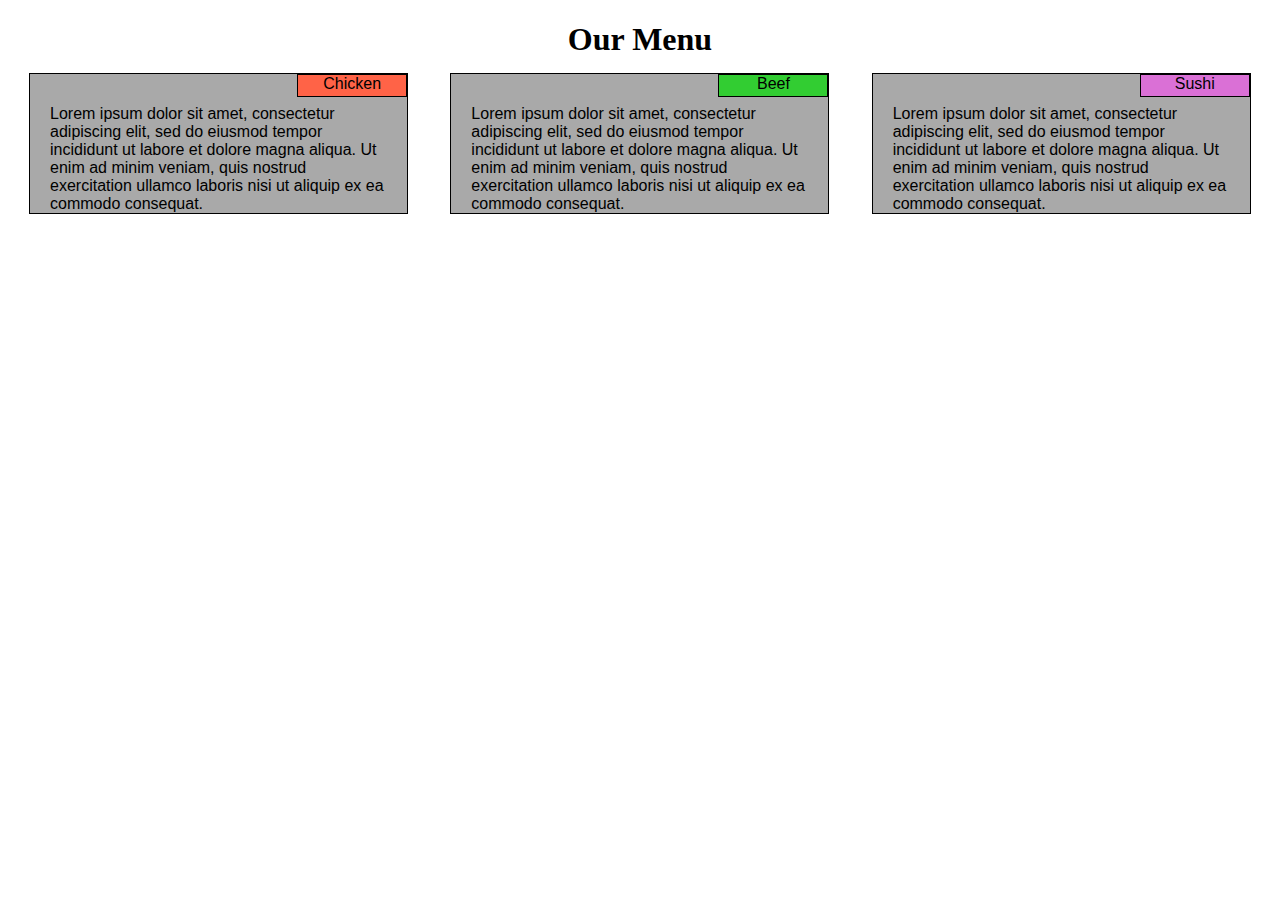
<file: module2-solution/index.html>
<!DOCTYPE html>
<html>
<head>
<meta charset="utf-8">
<meta name="viewport" content="width=device-width, initial-scale=1">
<link rel="stylesheet" type="text/css" href="css/style.css">
<title>Responsive Layout</title>

</head>
<body>
<h1>Our Menu</h1>

<div class="row">
  <div class="col-lg-4 col-md-6">
    <div id="container">
      <section id="chickenSection">Chicken</section>
      <div id="text">Lorem ipsum dolor sit amet, consectetur adipiscing elit, sed do eiusmod tempor incididunt ut labore et dolore magna aliqua. Ut enim ad minim veniam, quis nostrud exercitation ullamco laboris nisi ut aliquip ex ea commodo consequat.</div></div></div>
  <div class="col-lg-4 col-md-6">
    <div id="container">
      <section id="beefSection">Beef</section>
      <div id="text">Lorem ipsum dolor sit amet, consectetur adipiscing elit, sed do eiusmod tempor incididunt ut labore et dolore magna aliqua. Ut enim ad minim veniam, quis nostrud exercitation ullamco laboris nisi ut aliquip ex ea commodo consequat.</div></div></div>
  <div class="col-lg-4 col-md-12"> 
    <div id="container">
      <section id="sushiSection">Sushi</section>
      <div id="text">Lorem ipsum dolor sit amet, consectetur adipiscing elit, sed do eiusmod tempor incididunt ut labore et dolore magna aliqua. Ut enim ad minim veniam, quis nostrud exercitation ullamco laboris nisi ut aliquip ex ea commodo consequat.</div></div></di>
</div>

</body>
</html>
</file>
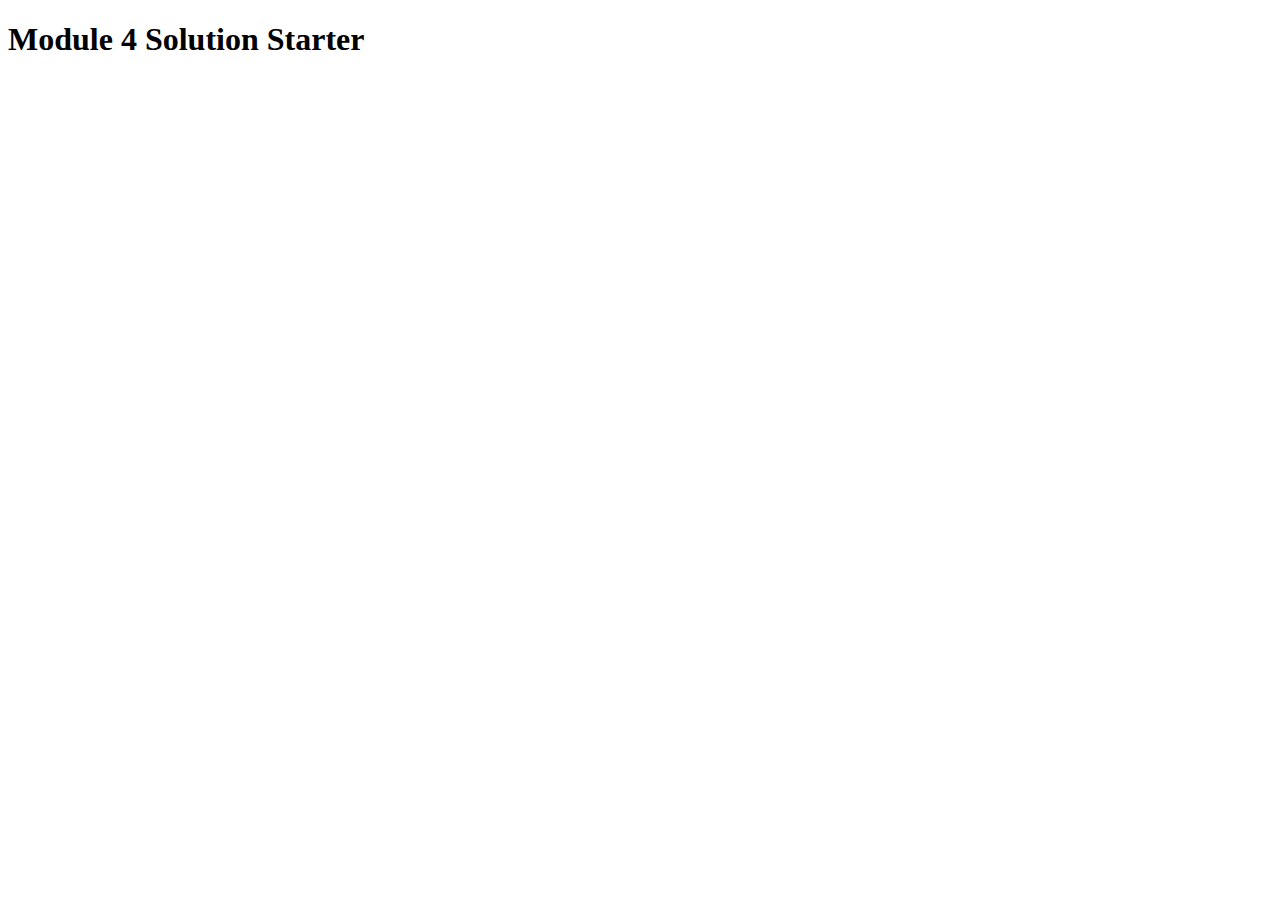
<file: module4-solution/index.html>
<!DOCTYPE html>
<html>
<head>
  <meta charset="utf-8">
  <title>Module 4 Solution Starter</title>
  <script>
    var names = []; // DO NOT REMOVE
  </script>
  <script src="SpeakHello.js"></script>
  <script src="SpeakGoodBye.js"></script>
  <script src="script.js"></script>
</head>
<body>
  <h1>Module 4 Solution Starter</h1>
</body>
</html>
</file>
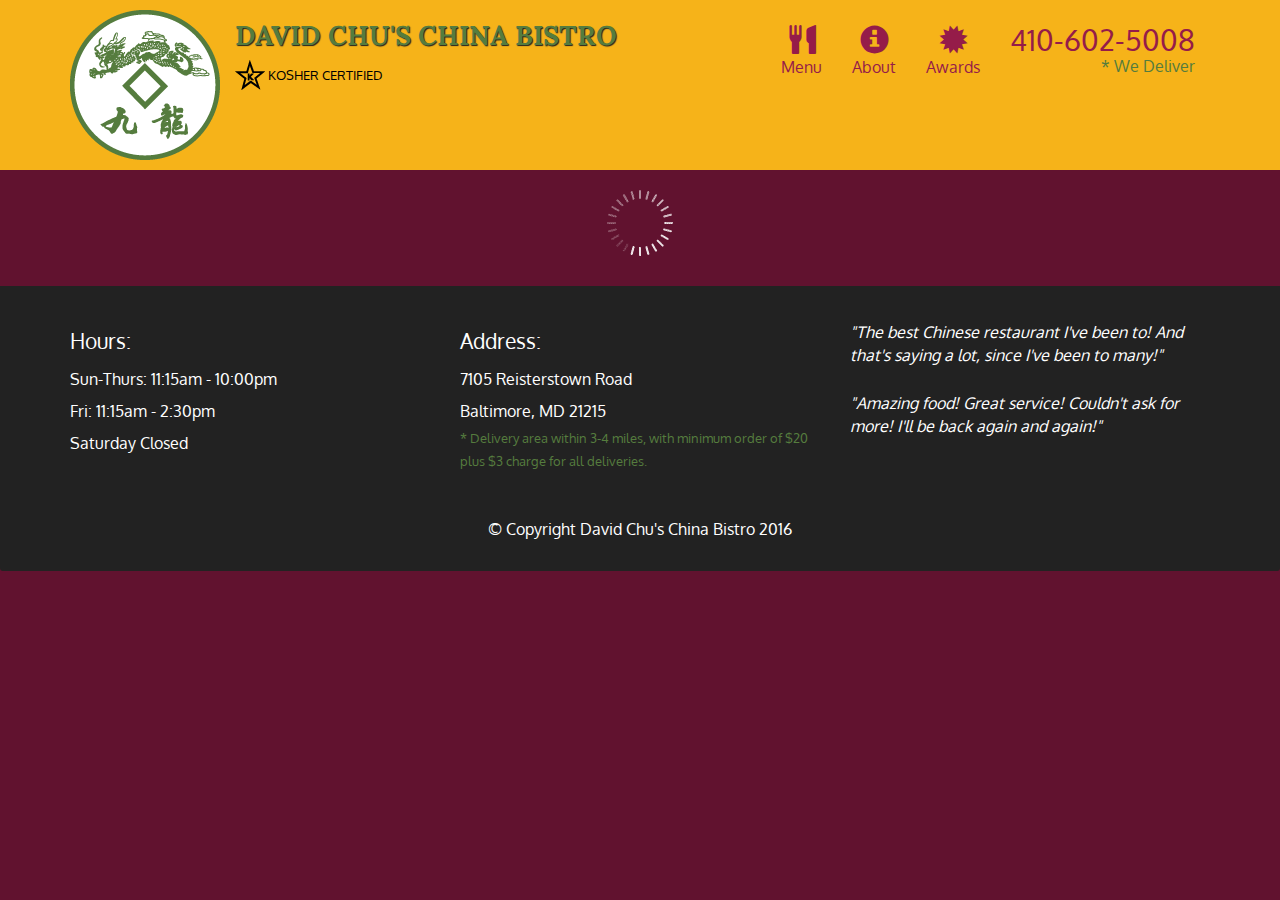
<file: module5-solution/index.html>
<!doctype html>
<html lang="en">
  <head>
    <meta charset="utf-8">
    <meta http-equiv="X-UA-Compatible" content="IE=edge">
    <meta name="viewport" content="width=device-width, initial-scale=1">
    <title>David Chu's China Bistro</title>
    <link rel="stylesheet" href="css/bootstrap.min.css">
    <link rel="stylesheet" href="css/styles.css">
    <link href='https://fonts.googleapis.com/css?family=Oxygen:400,300,700' rel='stylesheet' type='text/css'>
    <link href='https://fonts.googleapis.com/css?family=Lora' rel='stylesheet' type='text/css'>
  </head>
<body>
  <header>
    <nav id="header-nav" class="navbar navbar-default">
      <div class="container">
        <div class="navbar-header">
          <a href="index.html" class="pull-left visible-md visible-lg">
            <div id="logo-img" alt="Logo image"></div>
          </a>

          <div class="navbar-brand">
            <a href="index.html"><h1>David Chu's China Bistro</h1></a>
            <p>
              <img src="images/star-k-logo.png" alt="Kosher certification">
              <span>Kosher Certified</span>
            </p>
          </div>

          <button id="navbarToggle" type="button" class="navbar-toggle collapsed" data-toggle="collapse" data-target="#collapsable-nav" aria-expanded="false">
            <span class="sr-only">Toggle navigation</span>
            <span class="icon-bar"></span>
            <span class="icon-bar"></span>
            <span class="icon-bar"></span>
          </button>
        </div>
        
        <div id="collapsable-nav" class="collapse navbar-collapse">
           <ul id="nav-list" class="nav navbar-nav navbar-right">
            <li id="navHomeButton" class="visible-xs active">
              <a href="index.html">
                <span class="glyphicon glyphicon-home"></span> Home</a>
            </li>
            <li id="navMenuButton">
              <a href="#" onclick="$dc.loadMenuCategories();">
                <span class="glyphicon glyphicon-cutlery"></span><br class="hidden-xs"> Menu</a>
            </li>
            <li>
              <a href="#">
                <span class="glyphicon glyphicon-info-sign"></span><br class="hidden-xs"> About</a>
            </li>
            <li>
              <a href="#">
                <span class="glyphicon glyphicon-certificate"></span><br class="hidden-xs"> Awards</a>
            </li>
            <li id="phone" class="hidden-xs">
              <a href="tel:410-602-5008">
                <span>410-602-5008</span></a><div>* We Deliver</div>
            </li>
          </ul><!-- #nav-list -->
        </div><!-- .collapse .navbar-collapse -->
      </div><!-- .container -->
    </nav><!-- #header-nav -->
  </header>

  <div id="call-btn" class="visible-xs">
    <a class="btn" href="tel:410-602-5008">
    <span class="glyphicon glyphicon-earphone"></span>
    410-602-5008
    </a>
  </div>
  <div id="xs-deliver" class="text-center visible-xs">* We Deliver</div>

  <div id="main-content" class="container"></div>

  <footer class="panel-footer">
    <div class="container">
      <div class="row">
        <section id="hours" class="col-sm-4">
          <span>Hours:</span><br>
          Sun-Thurs: 11:15am - 10:00pm<br>
          Fri: 11:15am - 2:30pm<br>
          Saturday Closed
          <hr class="visible-xs">
        </section>
        <section id="address" class="col-sm-4">
          <span>Address:</span><br>
          7105 Reisterstown Road<br>
          Baltimore, MD 21215
          <p>* Delivery area within 3-4 miles, with minimum order of $20 plus $3 charge for all deliveries.</p>
          <hr class="visible-xs">
        </section>
        <section id="testimonials" class="col-sm-4">
          <p>"The best Chinese restaurant I've been to! And that's saying a lot, since I've been to many!"</p>
          <p>"Amazing food! Great service! Couldn't ask for more! I'll be back again and again!"</p>
        </section>
      </div>
      <div class="text-center">&copy; Copyright David Chu's China Bistro 2016</div>
    </div>
  </footer>

  <!-- jQuery (Bootstrap JS plugins depend on it) -->
  <script src="js/jquery-2.1.4.min.js"></script>
  <script src="js/bootstrap.min.js"></script>
  <script src="js/ajax-utils.js"></script>
  <script src="js/script.js"></script>
</body>
</html>
</file>
<file: module2-solution/css/style.css>
* {
  box-sizing: border-box;
}
h1 {
  margin-bottom: 15px;
  text-align: center;
}

div#container {
  border: 1px solid black;
  background-color: #A9A9A9;
  width: 90%;
  margin-right: auto;
  margin-left: auto;
  margin-bottom: 22.5px;
  font-family: Helvetica;
  color: black;
}

div#text {
  clear: right;
  margin-top: 20px;
  margin-right: 20px;
  margin-left: 20px;
}

section  {
    border: 1px solid black;
    background-color: #A9A9A9;
    width: 110px;
    height: 23px;
    font-family: Helvetica;
    color: black;

    margin-top: 0;
    margin-bottom: 8px;
    float: right;
    text-align: center;
}

#chickenSection {
  background-color: tomato;
}

#beefSection {
  background-color: limegreen;
}

#sushiSection {
  background-color: orchid;
}

/* Simple Responsive Framework. */
.row {
  width: 100%;
}

/********** Large devices only **********/
@media (min-width: 992px) {
  .col-lg-1, .col-lg-2, .col-lg-3, .col-lg-4, .col-lg-5, .col-lg-6, .col-lg-7, .col-lg-8, .col-lg-9, .col-lg-10, .col-lg-11, .col-lg-12 {
    float: left;
  }
  .col-lg-1 {
    width: 8.33%;
  }
  .col-lg-2 {
    width: 16.66%;
  }
  .col-lg-3 {
    width: 25%;
  }
  .col-lg-4 {
    width: 33.33%;
  }
  .col-lg-5 {
    width: 41.66%;
  }
  .col-lg-6 {
    width: 50%;
  }
  .col-lg-7 {
    width: 58.33%;
  }
  .col-lg-8 {
    width: 66.66%;
  }
  .col-lg-9 {
    width: 74.99%;
  }
  .col-lg-10 {
    width: 83.33%;
  }
  .col-lg-11 {
    width: 91.66%;
  }
  .col-lg-12 {
    width: 100%;
  }
}

/********** Medium devices only **********/
@media (min-width: 768px) and (max-width: 991px) {
  .col-md-1, .col-md-2, .col-md-3, .col-md-4, .col-md-5, .col-md-6, .col-md-7, .col-md-8, .col-md-9, .col-md-10, .col-md-11, .col-md-12 {
    float: left;
  }
  .col-md-1 {
    width: 8.33%;
  }
  .col-md-2 {
    width: 16.66%;
  }
  .col-md-3 {
    width: 25%;
  }
  .col-md-4 {
    width: 33.33%;
  }
  .col-md-5 {
    width: 41.66%;
  }
  .col-md-6 {
    width: 50%;
  }
  .col-md-7 {
    width: 58.33%;
  }
  .col-md-8 {
    width: 66.66%;
  }
  .col-md-9 {
    width: 74.99%;
  }
  .col-md-10 {
    width: 83.33%;
  }
  .col-md-11 {
    width: 91.66%;
  }
  .col-md-12 {
    width: 105.6%;
    position: relative;
    right: 23px;
  }
}
</file>
<file: module5-solution/css/styles.css>
body {
  font-size: 16px;
  color: #fff;
  background-color: #61122f;
  font-family: 'Oxygen', sans-serif;
}

/** HEADER **/
#header-nav {
  background-color: #f6b319;
  border-radius: 0;
  border: 0;
}

#logo-img {
  background: url('../images/restaurant-logo_large.png') no-repeat;
  width: 150px;
  height: 150px;
  margin: 10px 15px 10px 0;
}

.navbar-brand {
  padding-top: 25px;
}
.navbar-brand h1 { /* Restaurant name */
  font-family: 'Lora', serif;
  color: #557c3e;
  font-size: 1.5em;
  text-transform: uppercase;
  font-weight: bold;
  text-shadow: 1px 1px 1px #222;
  margin-top: 0;
  margin-bottom: 0;
  line-height: .75;
}
.navbar-brand a:hover, .navbar-brand a:focus {
  text-decoration: none;
}
.navbar-brand p { /* Kosher cert */
  color: #000;
  text-transform: uppercase;
  font-size: .7em;
  margin-top: 15px;
}
.navbar-brand p span { /* Star-K */
  vertical-align: middle;
}

#nav-list {
  margin-top: 10px;
}
#nav-list a {
  color: #951C49;
  text-align: center;
}
#nav-list a:hover {
  background: #E7E7E7;
}
#nav-list a span {
  font-size: 1.8em;
}

#phone {
  margin-top: 5px;
}
#phone a { /* Phone number */
  text-align: right;
  padding-bottom: 0;
}
#phone div { /* We Deliver */
  color: #557c3e;
  text-align: right;
  padding-right: 15px;
}

.navbar-header button.navbar-toggle, .navbar-header .icon-bar {
  border: 1px solid #61122f;
}
.navbar-header button.navbar-toggle {
  clear: both;
  margin-top: -30px;
}
/* END HEADER */

/* FOOTER */
.panel-footer {
  margin-top: 30px;
  padding-top: 35px;
  padding-bottom: 30px;
  background-color: #222;
  border-top: 0;
}
.panel-footer div.row {
  margin-bottom: 35px;
}
#hours, #address {
  line-height: 2;
}
#hours > span, #address > span {
  font-size: 1.3em;
}
#address p {
  color: #557c3e;
  font-size: .8em;
  line-height: 1.8;
}
#testimonials {
  font-style: italic;
}
#testimonials p:nth-child(2) {
  margin-top: 25px;
}
/* END FOOTER */



/* HOME PAGE */
.container .jumbotron {
  box-shadow: 0 0 50px #3F0C1F;
  border: 2px solid #3F0C1F;
}

#menu-tile, #specials-tile, #map-tile {
  height: 250px;
  width: 100%;
  margin-bottom: 15px;
  position: relative;
  border: 2px solid #3F0C1F;
  overflow: hidden;
}
#menu-tile:hover, #specials-tile:hover, #map-tile:hover {
  box-shadow: 0 1px 5px 1px #cccccc;
}
#menu-tile {
  background: url('../images/menu-tile.jpg') no-repeat;
  background-position: center;
}
#specials-tile {
  background: url('../images/specials-tile.jpg') no-repeat;
  background-position: center;
}
#menu-tile span, #specials-tile span, #map-tile span {
  position: absolute;
  bottom: 0;
  right: 0;
  width: 100%;
  text-align: center;
  font-size: 1.6em;
  text-transform: uppercase;
  background-color: #000;
  color: #fff;
  opacity: .8;
}
/* END HOME PAGE */

/* MENU CATEGORIES PAGE */
.category-tile { 
  position: relative;
  border: 2px solid #3F0C1F;
  overflow: hidden;
  width: 200px;
  height: 200px;
  margin: 0 auto 15px;
}
.category-tile span {
  position: absolute;
  bottom: 0;
  right: 0;
  width: 100%;
  text-align: center;
  font-size: 1.2em;
  text-transform: uppercase;
  background-color: #000;
  color: #fff;
  opacity: .8;
}
.category-tile:hover {
  box-shadow: 0 1px 5px 1px #cccccc;
}

#menu-categories-title + div {
  margin-bottom: 50px;
}
/* END MENU CATEGORIES PAGE */

/* SINGLE CATEGORY PAGE */
.menu-item-tile {
  margin-bottom: 25px;
}
.menu-item-tile hr {
  width: 80%;
}
.menu-item-tile .menu-item-price {
  font-size: 1.1em;
  text-align: right;
  margin-top: -15px;
  margin-right: -15px;
}
.menu-item-tile .menu-item-price span {
  font-size: .6em;
}
.menu-item-photo {
  position: relative;
  border: 2px solid #3F0C1F; 
  overflow: hidden;
  padding: 0;
  margin-right: -15px;
  margin-left: auto;
  margin-bottom: 20px;
  max-width: 250px;
}
.menu-item-photo div {
  position: absolute;
  bottom: 0;
  right: 0;
  width: 80px;
  background-color: #557c3e;
  text-align: center;
}
.menu-item-description {
  padding-right: 30px;
}
h3.menu-item-title {
  margin: 0 0 10px;
}
.menu-item-details {
  font-size: .9em;
  font-style: italic;
}
/* END SINGLE CATEGORY PAGE */


/********** Large devices only **********/
@media (min-width: 1200px) {
  .container .jumbotron {
    background: url('../images/jumbotron_1200.jpg') no-repeat;
    height: 675px;
  }
}

/********** Medium devices only **********/
@media (min-width: 992px) and (max-width: 1199px) {
  /* Header */
  #logo-img {
    background: url('../images/restaurant-logo_medium.png') no-repeat;
    width: 100px;
    height: 100px;
    margin: 5px 5px 5px 0;
  }
  /* End Header */

  /* Home Page */
  .container .jumbotron {
    background: url('../images/jumbotron_992.jpg') no-repeat;
    height: 558px;
  }
  /* End Home Page */
}

/********** Small devices only **********/
@media (min-width: 768px) and (max-width: 991px) {
  /* Home Page */
  .container .jumbotron {
    background: url('../images/jumbotron_768.jpg') no-repeat;
    height: 432px;
  }
  /* End Home Page */
}

/********** Extra small devices only **********/
@media (max-width: 767px) {
  /* Header */
  .navbar-brand {
    padding-top: 10px;
    height: 80px;
  }
  .navbar-brand h1 { /* Restaurant name */
    padding-top: 10px;
    font-size: 5vw; /* 1vw = 1% of viewport width */
  }
  .navbar-brand p { /* Kosher cert */
    font-size: .6em;
    margin-top: 12px;
  }
  .navbar-brand p img { /* Star-K */
    height: 20px;
  }

  #collapsable-nav a { /* Collapsed nav menu text */
    font-size: 1.2em;
  }
  #collapsable-nav a span { /* Collapsed nav menu glyph */
    font-size: 1em;
    margin-right: 5px;
  }

  #call-btn > a {
    font-size: 1.5em;
    display: block;
    margin: 0 20px;
    padding: 10px;
    border: 2px solid #fff;
    background-color: #f6b319;
    color: #951c49;
  }
  #xs-deliver {
    margin-top: 5px;
    font-size: .7em;
    letter-spacing: .1em;
    text-transform: uppercase;
  }
  /* End Header */

  /* Footer */
  .panel-footer section {
    margin-bottom: 30px;
    text-align: center;
  }
  .panel-footer section:nth-child(3) {
    margin-bottom: 0; /* margin already exists on the whole row */
  }
  .panel-footer section hr {
    width: 50%;
  }
  /* End Footer */

  /* Home Page */
  .container .jumbotron {
    margin-top: 30px;
    padding: 0;
  }
  #menu-tile, #specials-tile {
    width: 360px;
    margin: 0 auto 15px;
  }

  .menu-item-photo {
    margin-right: auto;
  }
  .menu-item-tile .menu-item-price {
    text-align: center;
  }
  .menu-item-description {
    text-align: center;;
  }
}


/********** Super extra small devices Only :-) (e.g., iPhone 4) **********/
@media (max-width: 479px) {
  /* Header */
  .navbar-brand h1 { /* Restaurant name */
    padding-top: 5px;
    font-size: 6vw;
  }
  /* End Header */
  
  /* Home page */
  #menu-tile, #specials-tile {
    width: 280px;
    margin: 0 auto 15px;
  }

  .col-xxs-12 {
    position: relative;
    min-height: 1px;
    padding-right: 15px;
    padding-left: 15px;
    float: left;
    width: 100%;
  }
}
</file>
